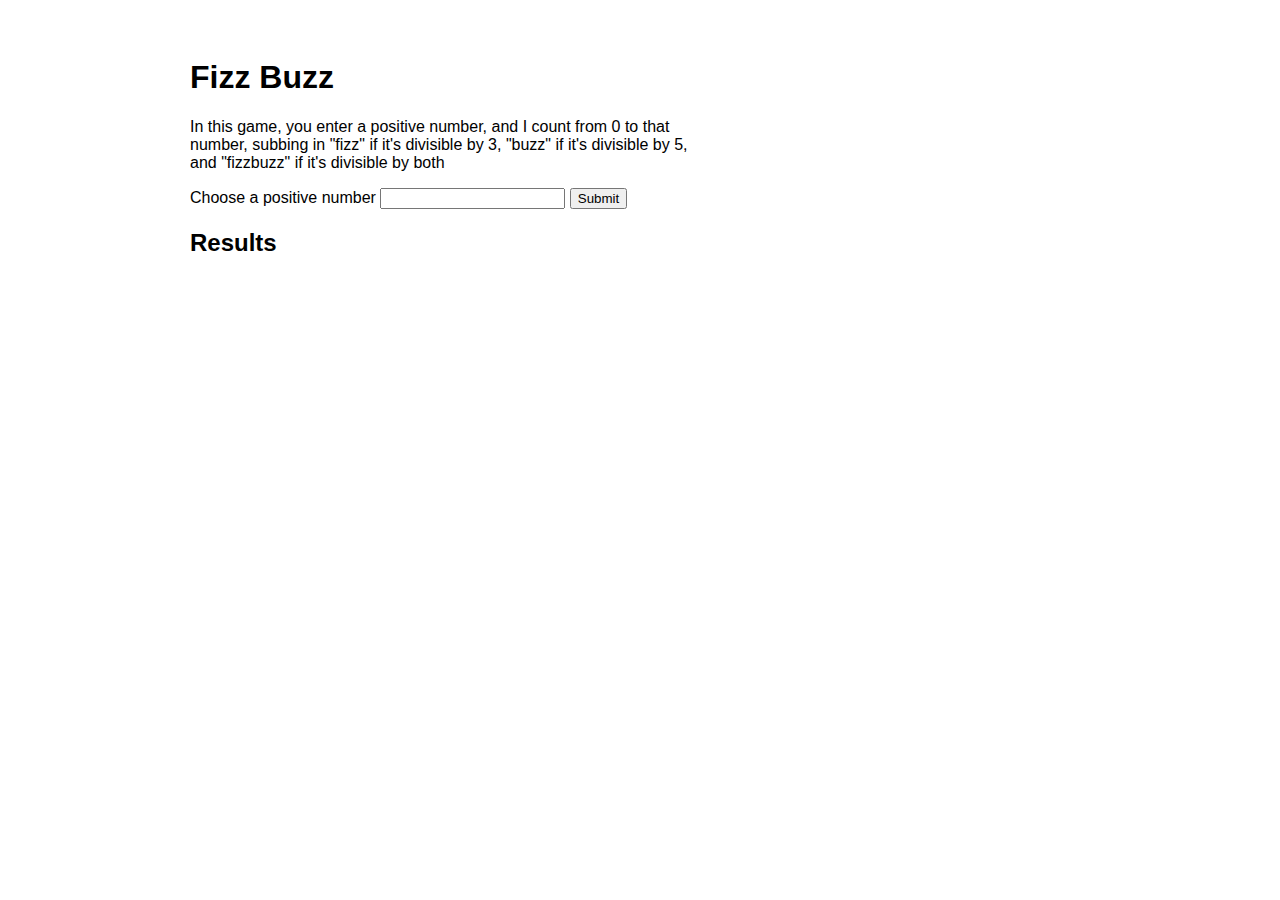
<file: Drills/fizzBuzz.html>
<!DOCTYPE html>
<html>
<head>
  <meta charset="utf-8">
  <meta name="viewport" content="width=device-width">
  <title>JS Bin</title>
  <link rel="stylesheet" href="css/fizz.css">
</head>
<body>
<main>
  <h1>Fizz Buzz</h1>
  <section>
    <p>In this game, you enter a positive number, and I count from 0 to that number, subbing in "fizz" if it's divisible by 3, "buzz" if it's divisible by 5, and "fizzbuzz" if it's divisible by both</p>
    <form id="number-chooser" action="#">
      <label for="number-choice">Choose a positive number</label>
      <input id="number-choice" name="number-choice" type="number" required />
      <input type="submit" />
    </form>
  </section>
  <section>
    <h2>Results</h2>
    <div class="js-results"></div>
  </section>
</main>
<script src="https://code.jquery.com/jquery-3.1.0.js"></script>

<!-- javascript -->
<script src='js/app2.js'></script>
</body>
</html>
</file>
<file: Drills/css/fizz.css>
* {
  box-sizing: border-box;
  font-family: sans-serif
}

main {
  max-width: 960px;
  margin: 0 auto;
  min-width: 250px;
  padding: 30px;
}

p {
  max-width: 500px;
}

.fizz-buzz-item {
  display: block;
  float: left;
  width: 80px;
  height: 80px;
  text-align: center;
  border: 1px solid grey;
  margin-right: 5px;
  margin-bottom: 5px;
}

.fizz-buzz-item span {
  vertical-align: middle;
  line-height: 80px;
}

.fizz, .fizzbuzz {
  border: 4px solid green;
}

.buzz, .fizzbuzz {
  background-color: #D5F5E3;
}
</file>
